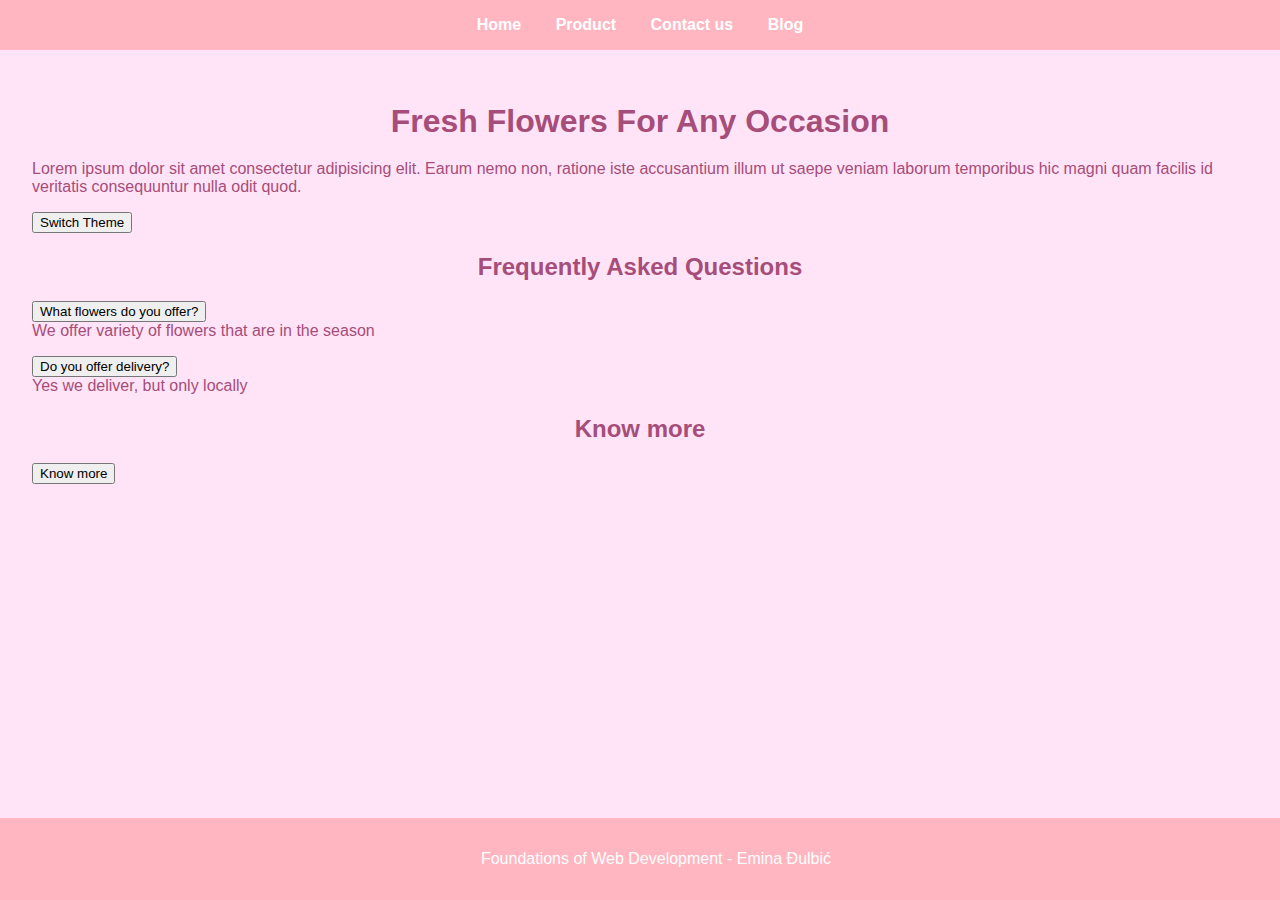
<file: index.html>
<!DOCTYPE html>
<html lang="en">
</head>
    <meta  charset="UTF-8">
    <meta name="viewport" content="width-device-width, initial-scale=1.0">
    <title>Floral Haven</title>
    <link rel="stylesheet" href="style.css">
</head>
<body>
    <header>
        <nav>
            <a href="index.html">Home</a>
            <a href="gallery.html">Product</a>
            <a href="contactus.html">Contact us</a>
            <a href="blog.html">Blog</a>
        </nav>
    </header>
    <main>
      <section>
        <h1>Fresh Flowers For Any Occasion</h1>
        <p>Lorem ipsum dolor sit amet consectetur adipisicing elit. Earum nemo non, ratione iste accusantium illum ut saepe veniam laborum temporibus hic magni quam facilis id veritatis consequuntur nulla odit quod.</p>
        <button id="theme_switcher">Switch Theme</button>
     </section>
     <section>
        <h2>Frequently Asked Questions</h2>
        <div class="accordion">
            <div class="item">
                <button class="accordion_header">What flowers do you offer?</button>
                <div class="accordion_content">We offer variety of flowers that are in the season</div>
            </div>
            <div class="item">
                <button class="accordion_header">Do you offer delivery?</button>
                <div class="accordion_content">Yes we deliver, but only locally</div>

            </div>
        </div>
     </section>
     <section>
        <h2>Know more</h2>
        <button onclick="window.location.href='//www.roseandblossom.com/info/about-flowers/'">Know more</button>
     </section>
</main>
<footer>
    <p>Foundations of Web Development - Emina Đulbić</p>
</footer>
<script src="functionality.js"></script>
</body>
</html>
</file>
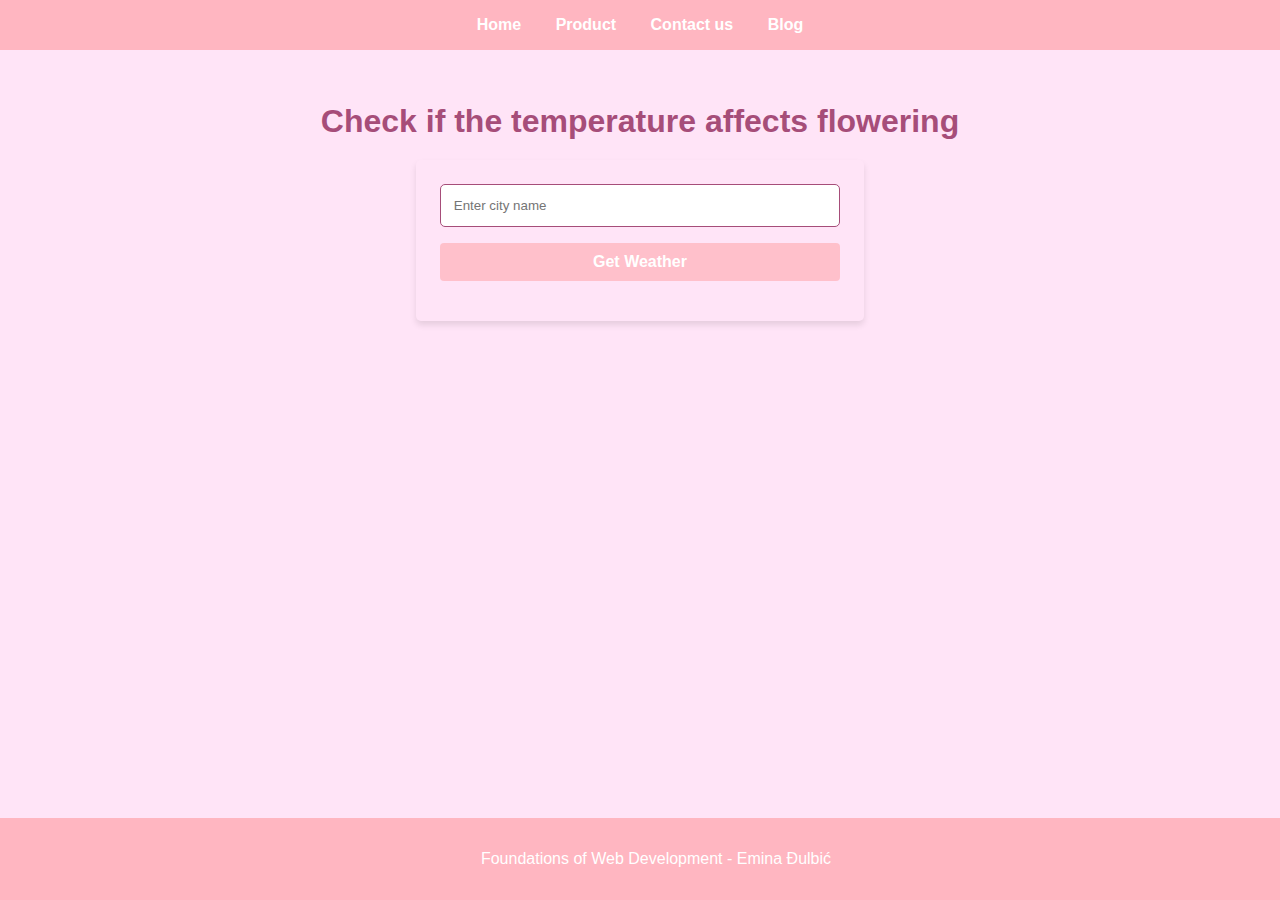
<file: blog.html>
<!DOCTYPE html>
<html lang="en">
</head>
    <meta  charset="UTF-8">
    <meta name="viewport" content="width-device-width, initial-scale=1.0">
    <title>Floral Haven</title>
    <link rel="stylesheet" href="style.css">
</head>
<body>
    <header>
        <nav>
            <a href="index.html">Home</a>
            <a href="gallery.html">Product</a>
            <a href="contactus.html">Contact us</a>
            <a href="blog.html">Blog</a>
        </nav>
    </header>
    <main>
        <h1>Check if the temperature affects flowering</h1>
        <form id="weatherForm">
            <input type="text" id="cityInput" placeholder="Enter city name" required />
            <button id="vrijeme" type="submit">Get Weather</button>
        </form>
        <div id="weatherResult" class="hidden">
            <h2>Weather in <span id="cityName"></span></h2>
            <p id="temperature"></p>
            <p id="description"></p>
        </div>
        <div id="error" class="hidden"></div>
    </div>

        </main>
        <footer>
            <p>Foundations of Web Development - Emina Đulbić</p>
        </footer>
        <script src="functionality.js"></script>
</body>
</html>
</file>
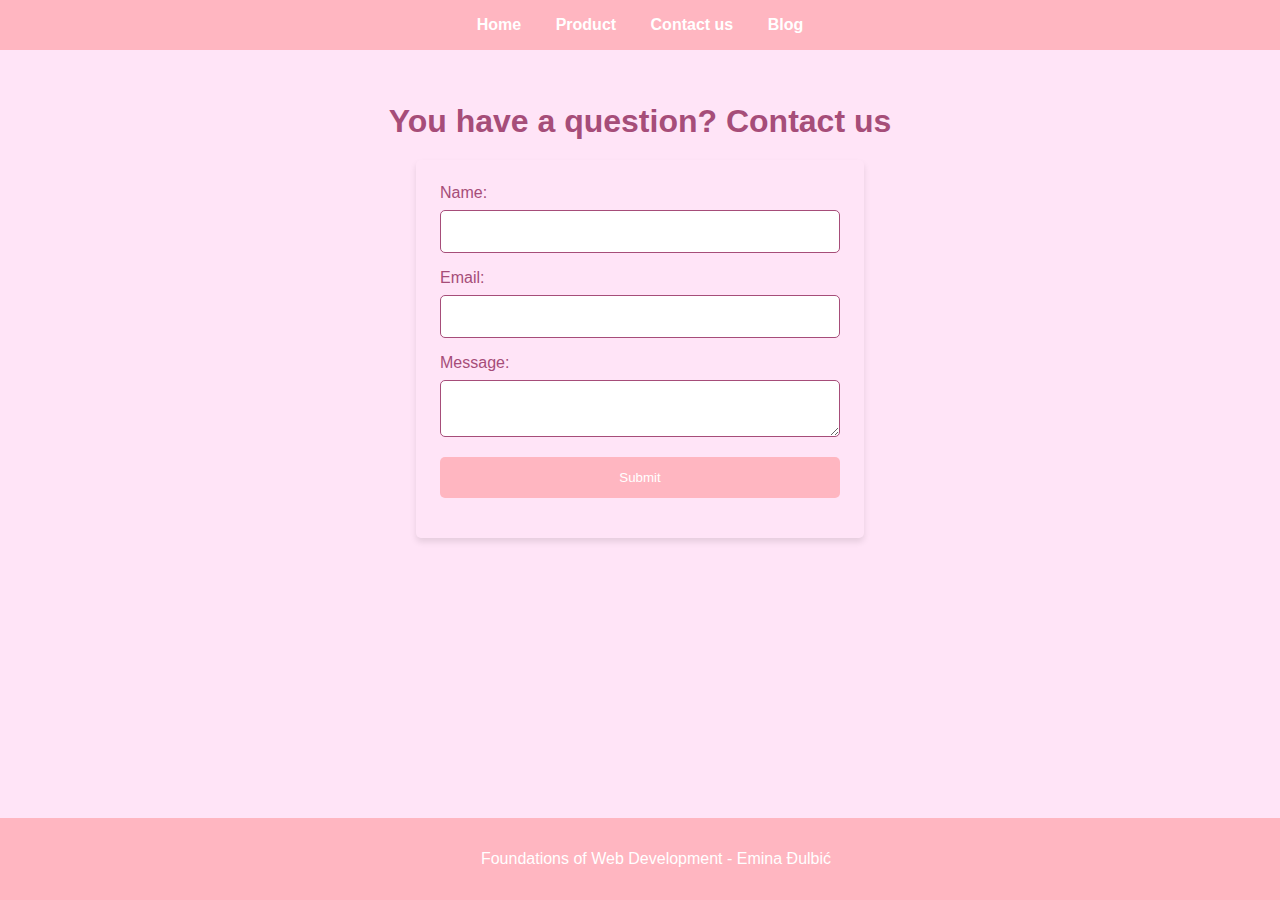
<file: contactus.html>
<!DOCTYPE html>
<html lang="en">
</head>
    <meta  charset="UTF-8">
    <meta name="viewport" content="width-device-width, initial-scale=1.0">
    <title>Floral Haven</title>
    <link rel="stylesheet" href="style.css">
</head>
<body>
    <header>
        <nav>
            <a href="index.html">Home</a>
            <a href="gallery.html">Product</a>
            <a href="contactus.html">Contact us</a>
            <a href="blog.html">Blog</a>
        </nav>
    </header>
<main>
    <h1>You have a question? Contact us</h1>
    <form id="contact-form">
      <label for="name">Name:</label>
      <input type="text" id="name" required>

      <label for="email">Email:</label>
      <input type="email" id="email" required>

      <label for="message">Message:</label>
      <textarea id="message" required></textarea>

      <button type="submit">Submit</button>
    </form>
    <div id="message-box" class="hidden"></div>
  </main>
</main>
<footer>
    <p>Foundations of Web Development - Emina Đulbić</p>
</footer>
<script src="functionality.js"></script>
</body>
</html>
</file>
<file: style.css>
body {
    margin: 0;
    font-family: Arial, sans-serif;
    background-color: #ffe4f7; 
    color: #a64d79; 
  }
  
  header {
    background-color: #ffb6c1; 
    color: white;
    padding: 1rem;
    text-align: center;
  }
  
  header nav a {
    color: white;
    text-decoration: none;
    margin: 0 15px;
    font-weight: bold;
  }
  
  header nav a:hover {
    text-decoration: underline;
  }
  
  footer {
    background-color: #ffb6c1;
    color: white;
    text-align: center;
    padding: 1rem;
    position: fixed;
    width: 100%;
    bottom: 0;
  }
  .gallery {
    display: flex;
    flex-wrap: wrap;
    gap: 10px;
    justify-content: center;
    margin-top: 20px;
  }
  
  .thumbnail {
    width: 150px;
    height: 150px;
    object-fit: cover;
    cursor: pointer;
    border: 2px solid #ccc;
    transition: transform 0.3s ease;
  }
  
  .thumbnail:hover {
    transform: scale(1.1);
  }
  
  .modal {
    display: none;
    position: fixed;
    z-index: 1;
    left: 0;
    top: 0;
    width: 100%;
    height: 100%;
    background-color: rgba(0, 0, 0, 0.8);
    overflow: auto;
    padding-top: 50px;
  }
  
  .modal-content {
    margin: auto;
    display: block;
    max-width: 80%;
    max-height: 80%;
  }
  
  .close {
    position: absolute;
    top: 15px;
    right: 35px;
    color: #f1f1f1;
    font-size: 40px;
    font-weight: bold;
    cursor: pointer;
  }
  
  .close:hover,
  .close:focus {
    color: #bbb;
    text-decoration: none;
    cursor: pointer;
  }
  
  #caption {
    text-align: center;
    color: #ccc;
    font-size: 18px;
    margin-top: 20px;
  }
  
  main {
    padding: 2rem;
  }
  
  h1, h2 {
    text-align: center;
    color: #a64d79;
  }
  
  
  .accordion .item {
    margin-bottom: 1rem;
  }
  
  .accordion-header {
    background-color: #ffcce6; 
    color: #a64d79;
    border: none;
    padding: 1rem;
    text-align: left;
    cursor: pointer;
    width: 100%;
  }
  
  .accordion-content {
    display: none;
    padding: 1rem;
    background-color: #ffe4f7; 
    color: #a64d79;
  }
  
  
 
  body.dark-theme {
    background-color: #a64d79; 
    color: #ffe4f7; 
  }
  
  body.dark-theme header, 
  body.dark-theme footer {
    background-color: #803354; 
    color: #ffe4f7; 
  }
  
  body.dark-theme .accordion-header {
    background-color: #b36c85; 
    color: #ffe4f7; 
  }
  
  body.dark-theme .accordion-content {
    background-color: #a64d79; 
    color: #ffe4f7; 
  }
  
  body.dark-theme .gallery img {
    border: 2px solid #ffe4f7; 
  }
  
  body.dark-theme form {
    background-color: #803354; 
    color: #ffe4f7; 
  }
  
  
  body.dark-theme form textarea {
    background-color: #a64d79; 
    color: #ffe4f7; 
    border: 1px solid #ffe4f7; 
  }
  
  body.dark-theme form button {
    background-color: #ffb6c1; 
    color: #803354; 
  }
  
  body.dark-theme form button:hover {
    background-color: #ffaec4; 
  }
  
  body.dark-theme .blog-post {
    background-color: #803354; 
    color: #ffe4f7; 
    border: 1px solid #ffe4f7; 
  }
  
  body.dark-theme .blog-post button {
    background-color: #b36c85; 
    color: #ffe4f7; 
  }
  
  body.dark-theme .blog-post button:hover {
    background-color: #a64d79; 
  }
  
  form {
    max-width: 400px;
    margin: 0 auto;
    background-color: #ffe4f7;
    padding: 1.5rem;
    border-radius: 5px;
    box-shadow: 0px 4px 6px rgba(0, 0, 0, 0.1);
  }
  
  form label {
    display: block;
    margin-bottom: 0.5rem;
    color: #a64d79;
  }
  
  form input, form textarea, form button {
    width: 100%;
    padding: 0.8rem;
    margin-bottom: 1rem;
    border: 1px solid #a64d79;
    border-radius: 5px;
    box-sizing: border-box;
  }
  
  form button {
    background-color: #ffb6c1;
    color: white;
    border: none;
    cursor: pointer;
  }
  
  form button:hover {
    background-color: #ff99b6;
  }
  .container {
    max-width: 600px;
    margin: 50px auto;
    padding: 20px;
    background-color: #fff;
    box-shadow: 0 4px 8px rgba(0, 0, 0, 0.1);
    border-radius: 8px;
}

h1 {
    margin-bottom: 20px;
}

.input-group {
    display: flex;
    justify-content: center;
    gap: 10px;
    margin-bottom: 20px;
}


#vrijeme {
    padding: 10px 20px;
    border: none;
    background-color: #ffc0cb; /* Light pink background */
    color: #fff; /* White text */
    border-radius: 4px;
    cursor: pointer;
    font-size: 16px;
    font-weight: bold;
    transition: background-color 0.3s ease, transform 0.2s ease;
}

#vrijeme:hover {
    background-color: #ff99aa; /* Slightly darker pink for hover effect */
}

#vrijeme:active {
    transform: scale(0.95);
    background-color: #ff8095; /* Even darker pink for active effect */
}

#weatherResult, #error {
    margin-top: 20px;
}

.hidden {
    display: none;
    
}
</file>
